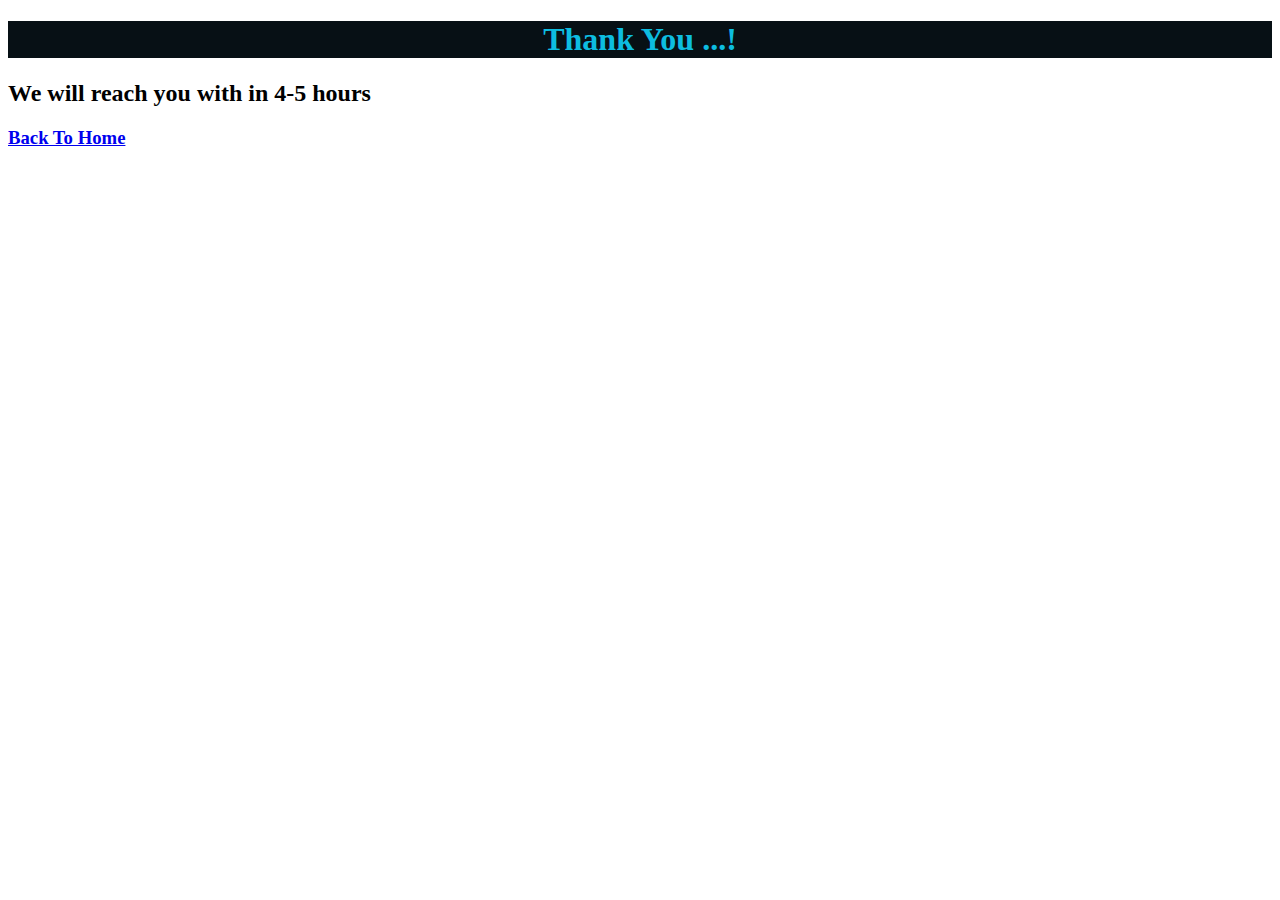
<file: thanku.html>
<!DOCTYPE html>
<html lang="en">
<head>
    <meta charset="UTF-8">
    <meta name="viewport" content="width=device-width, initial-scale=1.0">
    <title>Document</title>
    <style>
        h1{
            text-align: center;
            background-color: #071015;
            color: #0DBDE0;
        }
    </style>
</head>
<body>
    <h1>Thank You ...!</h1>
    <h2>We will  reach you with in 4-5 hours</h2>
    <h3><a href="index.html">Back To Home</a></h3>
</body>
</html>
</file>
